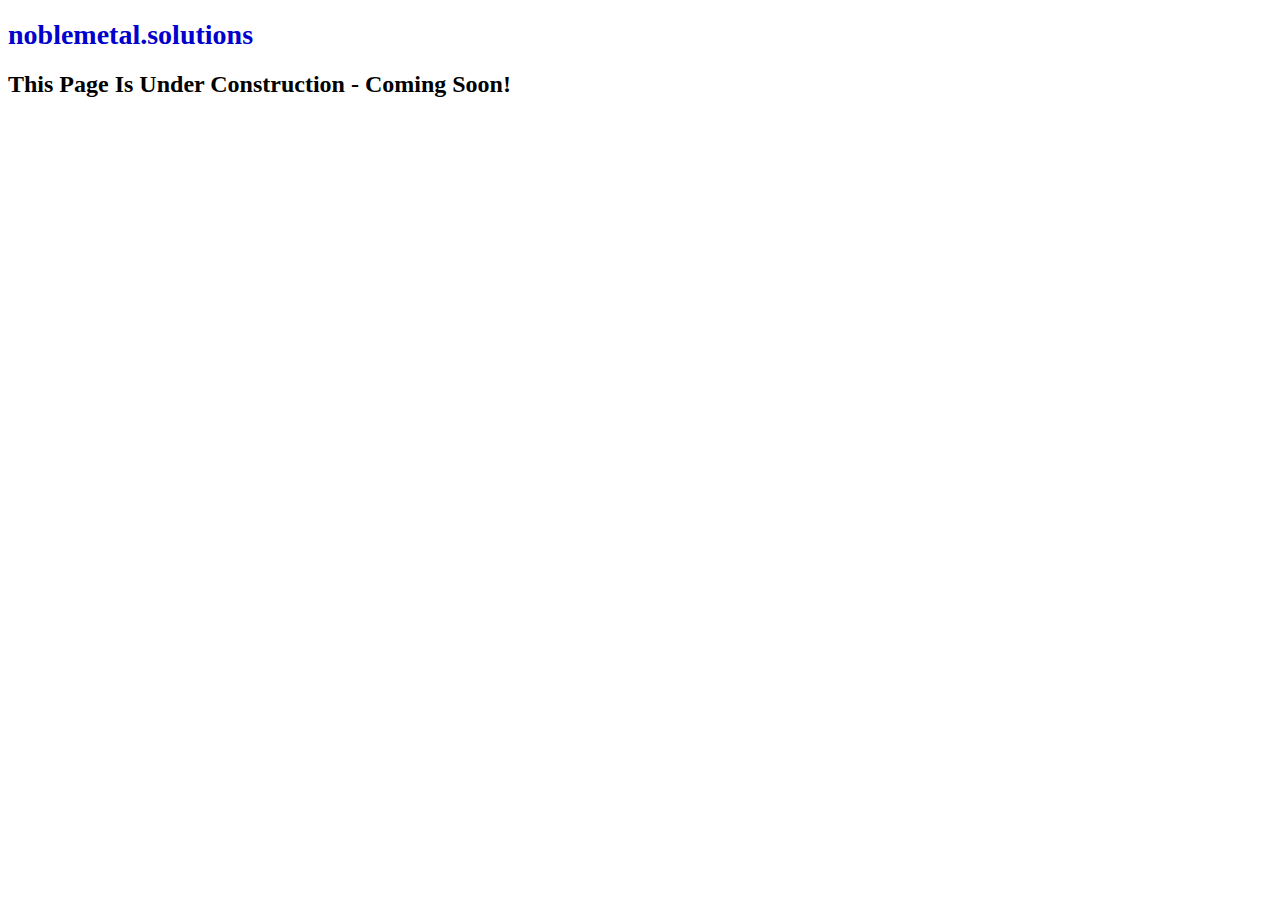
<file: index1.html>
<!DOCTYPE html PUBLIC "-//W3C//DTD XHTML 1.0 Transitional//EN" "http://www.w3.org/TR/xhtml1/DTD/xhtml1-transitional.dtd">
<html xmlns="http://www.w3.org/1999/xhtml">
<head>
<meta name="google-site-verification"
             content="<meta name="google-site-verification" content="pz06ATxsXrt_m_gy7C9iOpffY63iTavlOKiW1UKiwgE" />
 
	<meta content="text/html; charset=utf-8" http-equiv="Content-Type" />
	<title>Noble Metal Solutions</title>
</head>
<body>

<h3><span style="font-size:28px;"><span style="color:#0000CD;">noblemetal.solutions</span></span></h3>
</div>

<h2>This Page Is Under Construction - Coming Soon!</h2>

</body>
</html>
</file>
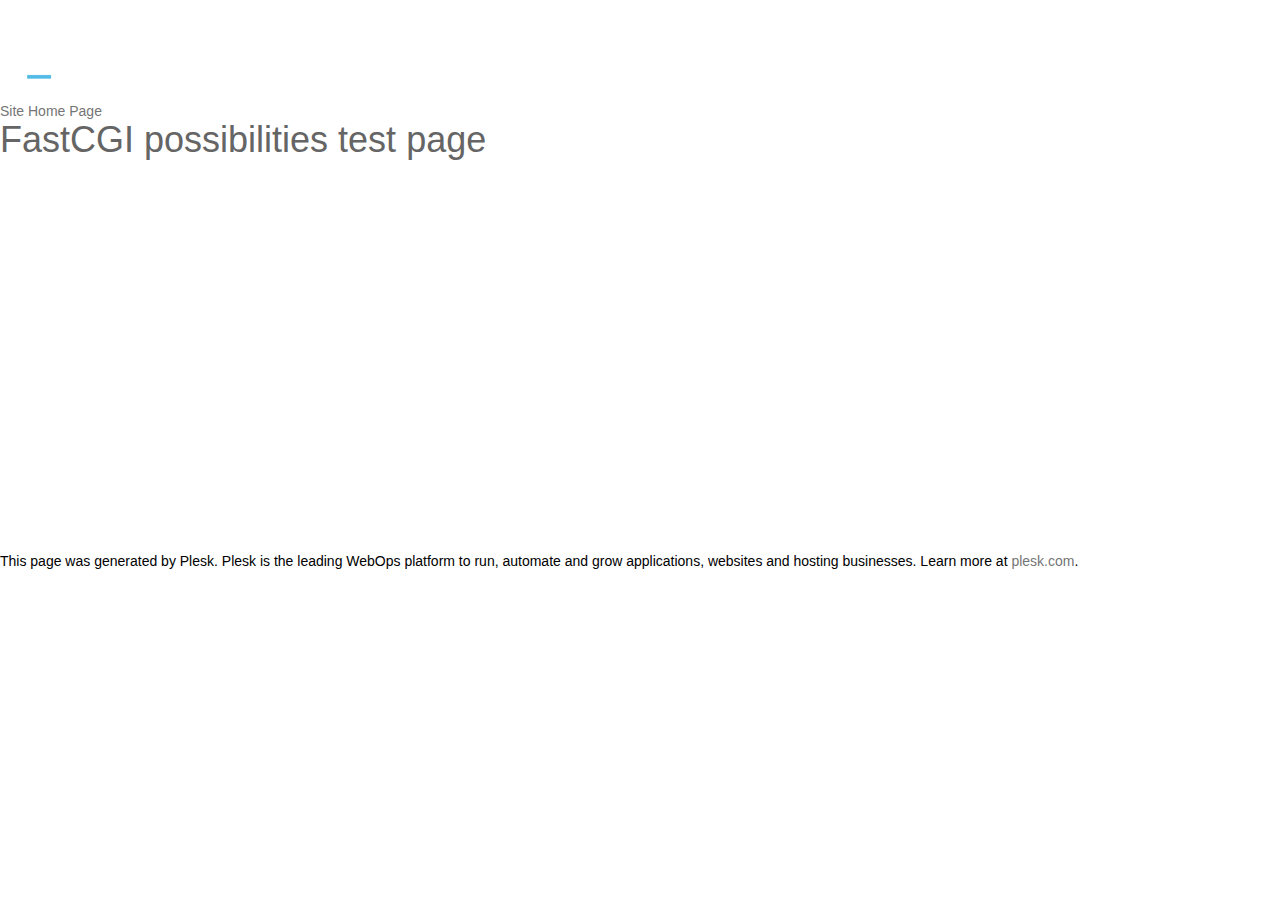
<file: test/fcgi/test.html>
<!DOCTYPE html>
<html lang="en" dir="ltr" class="sid-plesk">
<head>
    <title>Domain Default page</title>
    <meta name="copyright" content="Copyright 1999-2018. Plesk International GmbH. All rights reserved.">
    <meta charset="utf-8">
    <meta http-equiv="X-UA-Compatible" content="IE=edge,chrome=1">
    <meta name="viewport" content="width=device-width, initial-scale=1.0, maximum-scale=1.0">
    <meta http-equiv="Cache-Control" content="no-cache">
    <link rel="shortcut icon" href="../../favicon.ico">
    <link rel="stylesheet" href="../../css/style.css">
</head>
<body>

<div class="page-container test">
    <!-- start: PAGE HEADER-->
    <div class="page-header-wrapper">
        <div class="page-header">
            <a class="product-logo" href="https://www.plesk.com" target="_blank"><img src="../../img/logo.png" alt="Plesk"></a>
        </div>
    </div>
    <!-- end: PAGE HEADER-->

    <!-- start: PAGE CONTENT-->
    <div class="page-content-wrapper">
        <div class="page-content">

            <div class="pathbar"><a href="../../index.html">Site Home Page</a></div>
            <h1>FastCGI possibilities test page</h1>
            <p>This page allows to check the possibility to get the extension environment settings.</p>
            <h2>Environment</h2>
            <iframe id="ifr" src="test.fcgi" height="320" width="100%" frameborder="0" name="ifr"></iframe>

        </div>
    </div>
    <!-- end: PAGE CONTENT-->

    <!-- start: PAGE FOOTER-->
    <div class="page-footer-wrapper">
        <div class="page-footer">
            This page was generated by Plesk. Plesk is the leading WebOps platform to run, automate and grow applications, websites and hosting businesses. Learn more at <a href="https://www.plesk.com" target="_blank">plesk.com</a>.
        </div>
    </div>
    <!-- end: PAGE FOOTER-->
</div>
<script>if (e = document.getElementById('ifr')) e.src += '?' + Date.now();</script>
</body>
</html>
</file>
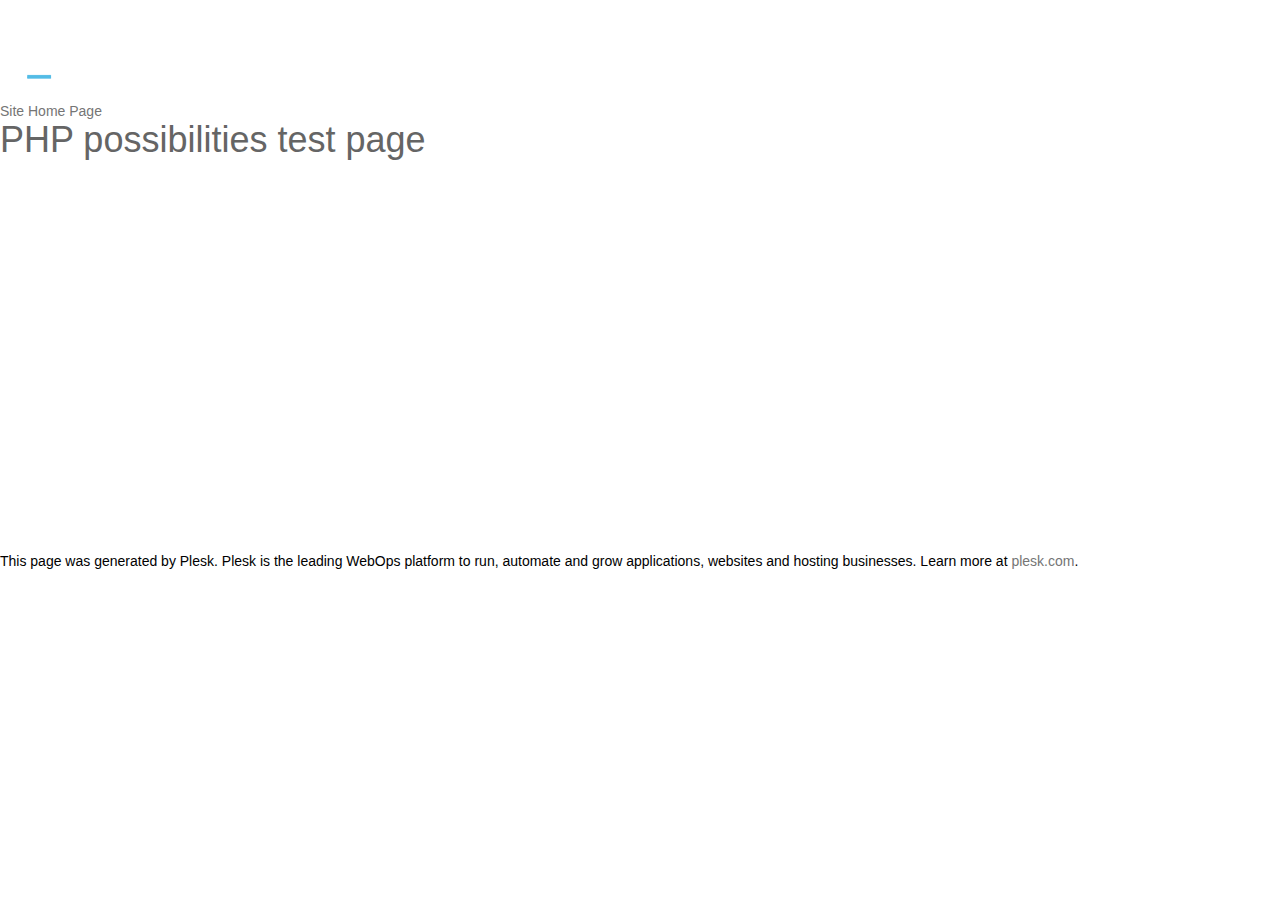
<file: test/php/test.html>
<!DOCTYPE html>
<html lang="en" dir="ltr" class="sid-plesk">
<head>
    <title>Domain Default page</title>
    <meta name="copyright" content="Copyright 1999-2018. Plesk International GmbH. All rights reserved.">
    <meta charset="utf-8">
    <meta http-equiv="X-UA-Compatible" content="IE=edge,chrome=1">
    <meta name="viewport" content="width=device-width, initial-scale=1.0, maximum-scale=1.0">
    <meta http-equiv="Cache-Control" content="no-cache">
    <link rel="shortcut icon" href="../../favicon.ico">
    <link rel="stylesheet" href="../../css/style.css">
</head>
<body>

<div class="page-container test">
    <!-- start: PAGE HEADER-->
    <div class="page-header-wrapper">
        <div class="page-header">
            <a class="product-logo" href="https://www.plesk.com/" target="_blank"><img src="../../img/logo.png" alt="Plesk"></a>
        </div>
    </div>
    <!-- end: PAGE HEADER-->

    <!-- start: PAGE CONTENT-->
    <div class="page-content-wrapper">
        <div class="page-content">

            <div class="pathbar"><a href="../../index.html">Site Home Page</a></div>
            <h1>PHP possibilities test page</h1>
            <p>This page allows to check the possibility to get the extension environment settings.</p>
            <h2>PHP Info</h2>
            <iframe id="ifr" src="test.php" height="320" width="100%" frameborder="0" name="ifr"></iframe>

        </div>
    </div>
    <!-- end: PAGE CONTENT-->

    <!-- start: PAGE FOOTER-->
    <div class="page-footer-wrapper">
        <div class="page-footer">
            This page was generated by Plesk. Plesk is the leading WebOps platform to run, automate and grow applications, websites and hosting businesses. Learn more at <a href="https://www.plesk.com" target="_blank">plesk.com</a>.
        </div>
    </div>
    <!-- end: PAGE FOOTER-->
</div>
<script>if (e = document.getElementById('ifr')) e.src += '?' + Date.now();</script>
</body>
</html>
</file>
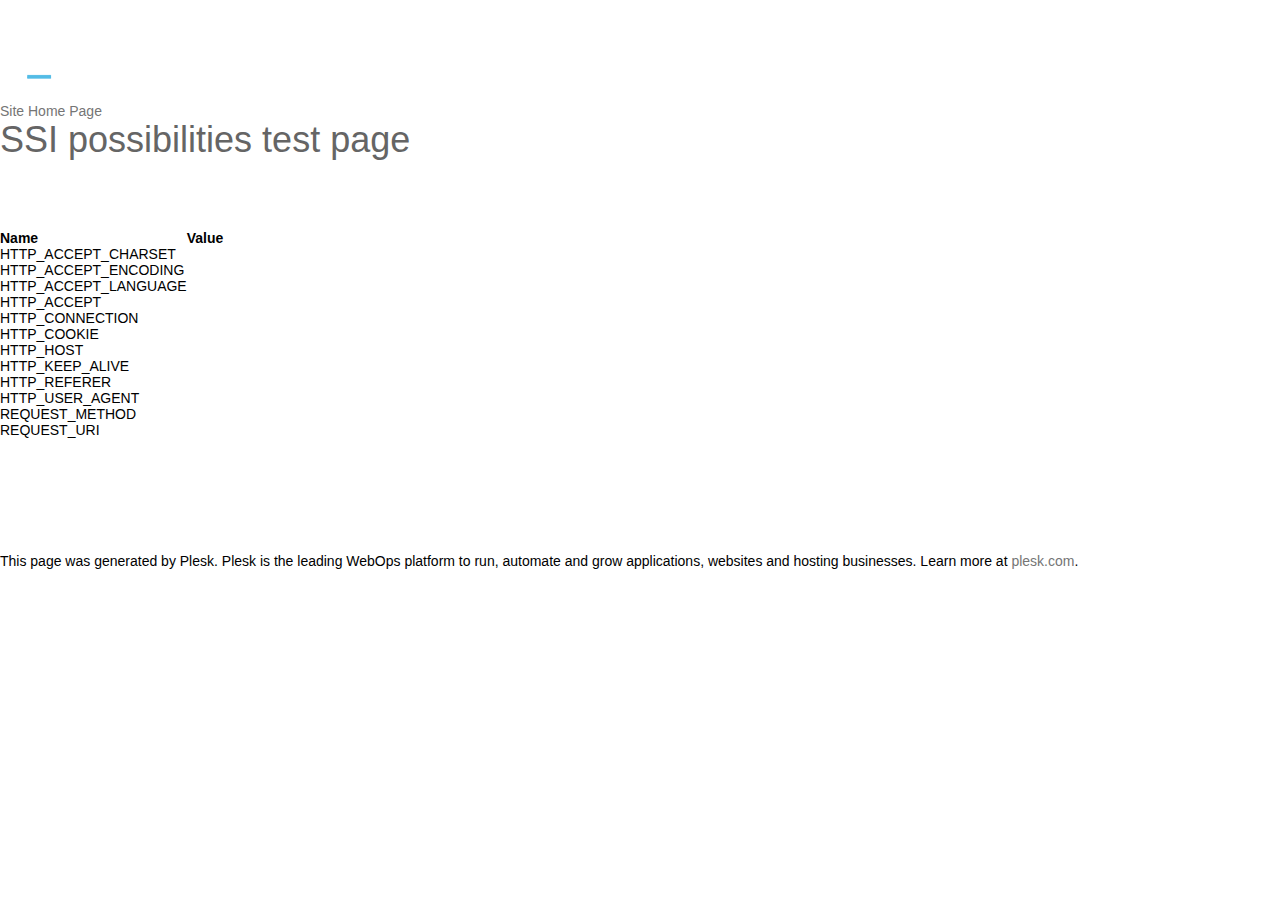
<file: test/ssi/test.html>
<!DOCTYPE html>
<html lang="en" dir="ltr" class="sid-plesk">
<head>
    <title>Domain Default page</title>
    <meta name="copyright" content="Copyright 1999-2018. Plesk International GmbH. All rights reserved.">
    <meta charset="utf-8">
    <meta http-equiv="X-UA-Compatible" content="IE=edge,chrome=1">
    <meta name="viewport" content="width=device-width, initial-scale=1.0, maximum-scale=1.0">
    <meta http-equiv="Cache-Control" content="no-cache">
    <link rel="shortcut icon" href="../../favicon.ico">
    <link rel="stylesheet" href="../../css/style.css">
</head>
<body>

<div class="page-container test">
    <!-- start: PAGE HEADER-->
    <div class="page-header-wrapper">
        <div class="page-header">
            <a class="product-logo" href="https://www.plesk.com/" target="_blank"><img src="../../img/logo.png" alt="Plesk"></a>
        </div>
    </div>
    <!-- end: PAGE HEADER-->

    <!-- start: PAGE CONTENT-->
    <div class="page-content-wrapper">
        <div class="page-content">

            <div class="pathbar"><a href="../../index.html">Site Home Page</a></div>
            <h1>SSI possibilities test page</h1>
            <p>This page allows to check the possibility to get the extension environment settings.</p>
            <h2>Environment</h2>
            <iframe id="ifr" src="test.shtml" height="320" width="100%" frameborder="0" name="ifr"></iframe>

        </div>
    </div>
    <!-- end: PAGE CONTENT-->

    <!-- start: PAGE FOOTER-->
    <div class="page-footer-wrapper">
        <div class="page-footer">
            This page was generated by Plesk. Plesk is the leading WebOps platform to run, automate and grow applications, websites and hosting businesses. Learn more at <a href="https://www.plesk.com" target="_blank">plesk.com</a>.
        </div>
    </div>
    <!-- end: PAGE FOOTER-->
</div>
<script>if (e = document.getElementById('ifr')) e.src += '?' + Date.now();</script>
</body>
</html>
</file>
<file: css/style.css>
/*------------------------------------------------------------------
Main Style Stylesheet
Project:		PingApp One Page App Landing Page
Version:	    1.0
Create Date:	09/25/2014
Last change:	09/25/2014
Primary use:	Mobile Application
Color:	10 Option 
Website: http://ideathemes.com/themes/html/PingApp
-------------------------------------------------------------------*/
/*
body
	+ HEADER / header
	+ CONTENT / .content
		+ FEATURES / #features
			Perfect Application Download
			App Services
		+ SCREEN SHOTS / #screen
		+ APPLICATION OPTIONS / #app
		+ Member PACKED	 /  #pricing	
		+ TESTIMONIALS	 /  #testi
		+ TEAM MEMBERS	 /  #team
		+ NEWSLETTER	 /  #news

	+ GET IN TOUCH	 /  #contact
*/

/*----- Main Layout ---------*/
/*----- PrettyPhoto ---------*/
@import "prettyPhoto.css";
/*----- animate.css ---------*/
@import "animate.css";
* {
	margin: 0px;
	padding: 0px;
}
body {
	background: #FFF;
	height: 100%;
	width: 100%;
	font-weight: normal;
	margin: 0px;
	padding: 0px;
	font-size: 14px;
	font-family: 'Raleway', sans-serif;
}


.hide{
    display: none;
}


#wrap {
	width: 100%;
	overflow: hidden;
	position: relative;
}
h1, h2, h3, h4, h5, h6 {
	font-weight: normal;
}
p {
	margin: 0 0 10px;
}
label {
	display: block;
}
h1 {
	font-size: 36px;
	color: #656565;
}
h2 {
	font-size: 30px;
	font-weight: normal;
	color: #fff;
	text-align: center;
}
h3 {
	font-size: 24px;
	color: #fff;
	font-weight: bold;
}
h4 {
	font-size: 20px;
	color: #fff;
	font-weight: 500;
}
h5 {
	font-size: 18px;
	color: #fff;
	font-weight: 600;
}
h6 {
	font-size: 14px;
}
p {
	color: #fff;
	line-height: 25px;
}
a:hover {
	-webkit-transition: 0.4s ease-in-out;
	-moz-transition: 0.4s ease-in-out;
	-ms-transition: 0.4s ease-in-out;
	-o-transition: 0.4s ease-in-out;
	transition: 0.4s ease-in-out;
}
img:hover {
	-webkit-transition: 0.4s ease-in-out;
	-moz-transition: 0.4s ease-in-out;
	-ms-transition: 0.4s ease-in-out;
	-o-transition: 0.4s ease-in-out;
	transition: 0.4s ease-in-out;
}
li {
	list-style: none;
}
a {
	text-decoration: none;
	color: #757575;
}
hr {
	border-color: #de5749;
	width: 180px;
	margin: 0 auto;
	margin-top: 20px;
	margin-bottom: 20px;
}
/*=======================================================
			HEADER
========================================================*/
.overlay {
	background: rgba(89,89,89,0.9);
	position: relative;
	height: 100%;
	width: 100%;
	overflow: hidden;
}
/*=======================================================
			HEADER
========================================================*/
header {
	position: absolute;
	width: 100%;
	top: 20px;
	z-index: 999;
	-webkit-transition: 0.4s ease-in-out;
	-moz-transition: 0.4s ease-in-out;
	-ms-transition: 0.4s ease-in-out;
	-o-transition: 0.4s ease-in-out;
	transition: 0.4s ease-in-out;
}
#undefined-sticky-wrapper {
	height: auto !important;
}
header .sticky-wrapper {
	height: auto !important;
}
header .logo {
	float: left;
	line-height: 62px;
}
header nav {
	float: right;
}
header nav li {
	float: left;
	text-transform: uppercase;
	padding: 0px;
	line-height: 62px;
	margin-top: 12px;
	border-radius: 4px;
}
.nav-collapse ul {
	margin: 0;
	padding: 0;
	width: 100%;
	display: block;
	list-style: none;
}
.navbar-default .navbar-nav > li > a {
	padding-left: 0px;
	padding-right: 0px;
	color: #fff;
	padding: 10px 15px;
	color: #fff;
	border-radius: 4px;
}
.nav-collapse li {
	width: 100%;
	display: block;
}
.navbar-default .navbar-nav > li > a:hover {
	background: #000;
	color: #fff;
}
header .social_icons {
	float: left;
	margin-top: 15px;
	margin-left: 50px;
}
header .social_icons a {
	background: none;
	color: #fff !important;
	margin: 0px;
}
.is-sticky header {
	background: #595959;
	-webkit-transition: 0.4s ease-in-out;
	-moz-transition: 0.4s ease-in-out;
	-ms-transition: 0.4s ease-in-out;
	-o-transition: 0.4s ease-in-out;
	transition: 0.4s ease-in-out;
}
header .active {
	background: #25a7b4;
	-webkit-transition: 0.4s ease-in-out;
	-moz-transition: 0.4s ease-in-out;
	-ms-transition: 0.4s ease-in-out;
	-o-transition: 0.4s ease-in-out;
	transition: 0.4s ease-in-out;
}
header .active a {
	color: #f2333a;
	background-color: transparent;
}
/*=======================================================
			HEADING TITTLE
========================================================*/
.tittle {
	text-align: center;
	margin-bottom: 50px;
}
.tittle hr {
	margin: 20px auto;
	margin-bottom: 30px;
}
.tittle p {
	font-size: 17px;
	color: #fff;
}
.tittle h3 {
	text-transform: uppercase;
}
.tittle hr {
	border: none;
	border-bottom: 1px solid #fff;
	text-align: left;
	margin: 20px auto;
	width: 120px;
}
/*=======================================================
			SECTION
========================================================*/
section {
	position: relative;
	z-index: 2;
}
/*=======================================================
			HOME
========================================================*/
.tp-banner-container {
	width: 100%;
	position: relative;
	height: 100%;
	overflow: hidden;
}
#home {
	background: url(../images/home_bg.png) center center fixed no-repeat;
	background-size: cover;
	background-size: cover;
	position: relative;
	top: 0px;
	width: 100%;
}
.text {
	position: relative;
	margin: 0 auto;
	display: inline-block;
	width: 100%;
	text-align: center;
	margin-top: 10%;
}
.text h2 {
	font-weight: 100;
	margin-bottom: 20px;
}
.text h2 span {
	font-weight: 600;
}
.text .btn {
	margin-left: 20px;
	margin-right: 20px;
}
.iphone {
	text-align: center;
	margin-top: 30px;
	position: relative;
	z-index: 1;
}
.iphone .iphone-left {
	text-align: right;
}
.iphone .iphone-right {
	text-align: left;
}
.iphone div img {
	display: inline-block;
}
.white-bar {
	background: #fff;
	height: 120px;
	position: relative;
	margin-top: -120px;
	padding-top: 120px;
	text-align: center;
}
.white-bar-1 {
	z-index: 1;
}
.app_store {
	background: #fff;
	padding: 20px;
	position: relative;
	margin-top: 0px;
	z-index: 2;
	text-align: center;
}
.app_store li {
	display: inline-block;
	padding: 0 50px;
}
.app_store i {
	color: #8d8d8d;
	line-height: 80px;
	font-size: 50px;
}
.carousel-fade .carousel-inner .item {
	opacity: 0;
	-webkit-transition-property: opacity;
	transition-property: opacity;
}
.carousel-fade .carousel-inner .active {
	opacity: 1;
}
.carousel-fade .carousel-inner .active.left, .carousel-fade .carousel-inner .active.right {
	left: 0;
	opacity: 0;
	z-index: 1;
}
.carousel-fade .carousel-inner .next.left, .carousel-fade .carousel-inner .prev.right {
	opacity: 1;
}
.carousel-fade .carousel-control {
	z-index: 99;
}
.carousel, .carousel-inner, .carousel-inner .item {
	height: 940px;
	overflow: hidden;
}
.item {
}
.item:nth-child(1) {
	background: url(../images/slider-2.jpg) no-repeat;
	background-size: cover;
}
.item:nth-child(2) {
	background: url(../images/slider-3.jpg) no-repeat;
	background-size: cover;
}
.item:nth-child(3) {
	background: url(../images/slider-4.jpg) no-repeat;
	background-size: cover;
}

.item:nth-child(4) {
	background: url(../images/slider-5.jpg) no-repeat;
	background-size: cover;
}




.slider-1 {
	position: relative;
	z-index: 3;
}
.slider-1 .iphone-center {
	position: relative;
	z-index: 9;
}
.slider-2 {
	margin-top: 325px;
	position: relative;
	z-index: 3;
}
.slider-2 img{
	margin-top:0px;
}
.slider-3 {
	margin-top: 110px;
	z-index: 3;
}
.item h4 {
	background: #25a7b4;
	display: inline-block;
	padding: 10px 15px;
	border-radius: 4px;
}
.slider-2 h2 {
	text-align: left;
	margin-top: 30px;
}
.slider-2 .text {
	text-align: left;
	margin-top: 8%;
}
.slider-2 .text p {
	font-size: 16px;
	font-weight: 300;
	line-height: 28px;
}
.slider-2 .text .btn {
	margin: 20px 40px 0 0;
}
.slider-3 h2 {
	text-align: left;
	margin-top: 30px;
}
.slider-3 .text {
	text-align: left;
	width: 500px;
	position: relative;
	z-index: 3;
	display: inline-block;
}
.slider-3 .iphone-land {
	float: right;
	margin-top: -280px;
	position: relative;
	z-index: 2;
	margin-bottom: 100px;
}
.slider-3 .text p {
	font-size: 16px;
	font-weight: 300;
	line-height: 28px;
}
.slider-3 .text .btn {
	margin: 20px 50px 0 0;
}
.slider-3 .botn {
	float: right;
	display: inline-block;
	margin-top: -245px;
	position: relative;
	z-index: 4;
	margin-bottom: 200px;
}
.bg-colr {
	background: #25a7b4;
	height: 50px;
	width: 100%;
	display: inline-block;
}
/*=======================================================
			FEATURES
========================================================*/
#features {
	padding: 90px 0;
	background: #25a7b4;
}
#features .features {
	padding: 0 12%;
	text-align: center;
}
/*=======================================================
			BUTTON STYLE
========================================================*/
.btn {
	background: #fff;
	font-size: 14px;
	text-transform: uppercase;
	text-align: center;
	color: #868686;
	text-decoration: none !important;
	font-weight: bold;
	display: inline-block;
	padding: 15px 30px;
	border-radius: 4px;
	margin-top: 30px;
	border: 2px solid #fff;
}
.btn-1 {
	background: none;
	color: #fff;
}
.btn:hover {
	background: #25a7b4;
	color: #fff;
	border-color: #25a7b4;
}
/* Default tab style */


.tabs {
	position: relative;
	width: 100%;
}
/* Nav */
.tabs nav {
	text-align: center;
	margin-top: 60px;
}
.tabs nav ul {
	position: relative;
	display: -ms-flexbox;
	display: -webkit-flex;
	display: -moz-flex;
	display: -ms-flex;
	display: flex;
	margin: 0 auto;
	padding: 0;
	max-width: 1200px;
	list-style: none;
	-ms-box-orient: horizontal;
	-ms-box-pack: center;
	-webkit-flex-flow: row wrap;
	-moz-flex-flow: row wrap;
	-ms-flex-flow: row wrap;
	flex-flow: row wrap;
	-webkit-justify-content: center;
	-moz-justify-content: center;
	-ms-justify-content: center;
	justify-content: center;
}
.tabs nav ul li {
	position: relative;
	z-index: 1;
	display: block;
	margin: 0;
	text-align: center;
	-webkit-flex: 1;
	-moz-flex: 1;
	-ms-flex: 1;
	flex: 1;
}
.tabs nav a {
	position: relative;
	display: block;
	overflow: hidden;
	text-overflow: ellipsis;
	white-space: nowrap;
}
.tabs nav a span {
	vertical-align: middle;
}
.tabs nav li.tab-current a {
	color: #fff;
}
.tabs nav a:focus {
	outline: none;
}
.tabs nav i {
	font-size: 50px;
	height: 102px;
	width: 102px;
	color: #fff;
	border: 1px solid #fff;
	border-radius: 50%;
	line-height: 102px;
}
.tab-current i {
	background: #fff;
	color: #25a7b4 !important;
	
}
/* Icons */
.icon::before {
	z-index: 10;
	display: inline-block;
	vertical-align: middle;
	text-transform: none;
	font-weight: normal;
	font-variant: normal;
	line-height: 1;
	speak: none;
	-webkit-backface-visibility: hidden;
	-webkit-font-smoothing: antialiased;
	-moz-osx-font-smoothing: grayscale;
}
.content-wrap {
	position: relative;
	min-height: 250px;
}
.content-wrap section {
	display: none;
	margin: 0 auto;
	text-align: center;
}
.content-wrap section.content-current {
	display: block;
}
.tabs-style nav a {
	overflow: visible;
	border-top: 1px solid #fff;
	-webkit-transition: color 0.2s;
	padding-top: 60px;
}
.tabs-style nav a span {
	display: block;
	overflow: hidden;
	text-overflow: ellipsis;
	white-space: nowrap;
}
.tabs-style nav li.tab-current a:after, .tabs-style nav li.tab-current a:before {
	position: absolute;
	top: -12px;
	left: 50%;
	width: 0;
	height: 0;
	border: solid transparent;
	content: '';
	pointer-events: none;
	
}
.tabs-style nav li.tab-current a:after {
	margin-left: -10px;
	border-width: 10px;
	height: 24px;
	width: 24px;
	border-radius: 50%;
	background: #fff;
}
.tabs-style nav li.tab-current a:before {
	margin-left: -11px;
	border-width: 11px;
	height: 24px;
	width: 24px;
	border-radius: 50%;
	background: #fff;
	
}
/*=======================================================
			SOCIAL ICONS
========================================================*/
#perfect {
	background: #fff;
	text-align: center;
	padding-top: 80px;
}
#perfect h2 {
	color: #8d8d8d;
	font-weight: 600;
}
#perfect h2 span {
	font-weight: 200;
	color: #8d8d8d;
}
#perfect .avaib li {
	display: inline-block;
	padding: 0 50px;
}
#perfect .avaib i {
	color: #d0d0d0;
	line-height: 80px;
	font-size: 35px;
}
#perfect p {
	color: #909090;
}
#perfect .stores {
	background: #595959;
	padding: 60px 0;
	margin-top: 40px;
}
#perfect .stores li {
	text-align: center;
	display: inline-block;
}
.option {
	background: url(../images/option-bg.jpg) fixed top center;
	background-size: cover;
	text-align: left;
	position: relative;
	overflow: hidden;
}
.option h5 {
	margin-bottom: 10px;
}
.option i {
	font-size: 120px;
	color: #fff;
	margin-bottom: 30px;
}
.option .overlay {
	padding: 150px 0;
	position: relative;
}
.option p {
	color: #fff !important;
}
/*=======================================================
			SCREEN
========================================================*/
#screen {
	padding: 80px 0;
	padding-bottom: 120px;
	background: #fff;
}
#screen .tittle {
}
#screen .tittle h3 {
	color: #9b9b9b;
}
#screen .tittle p {
	color: #9b9b9b;
}
#screen .tittle hr {
	border-color: #9b9b9b;
}
#screen .owl-item {
	padding: 0 5px;
}
.img {
	position: relative;
	float: left;
	width: 100%;
	overflow: hidden;
}
.over {
	display: block;
	position: absolute;
	z-index: 20;
	text-align: center;
	background: rgba(37, 167, 180, 0.8);
	overflow: hidden;
	-webkit-transition: all 0.4s;
	-moz-transition: all 0.4s;
	-o-transition: all 0.4s;
	transition: all 0.4s;
}
.expand {
	display: block;
	position: absolute;
	z-index: 100;
	text-align: center;
	color: #fff;
	font-size: 60px;
}
.over {
	bottom: 0;
	left: 0;
	right: 0;
	width: 100%;
	height: 0;
}
.img img {
	width: 100%;
}
.over a.expand {
	left: 0;
	right: 0;
	top: 25%;
	margin: 0 auto -30px auto;
}
.over a.expand:hover {
	color: #fff;
}
.des {
	position: absolute;
	width: 100%;
	left: 0px;
	right: 0px;
	top: 60%;
}
.img.hover .over {
	height: 100%;
}
#screen .owl-prev {
	right: 50px;
	margin-top: 25px;
	padding-right: 2px;
}
#screen .owl-next {
	left: 50px;
	margin-top: 25px;
	padding-left: 2px;
}
.owl-controls .owl-page, .owl-controls .owl-buttons div {
	cursor: pointer;
	display: inline-block;
	height: 30px;
	width: 30px;
	text-align: center;
	border: 1px solid #25a7b4;
	background: #fff;
	text-align: center;
	line-height: 27px;
	color: #25a7b4;
	border-radius: 50px;
	font-size: 18px;
	margin: 0 auto;
	left: 0px;
	right: 0px;
	position: absolute;
}
#screen #owl-screen span {
	background: #000;
}
/*=======================================================
			APPLICATION
========================================================*/
#app {
	background: url(../images/app-bg.jpg) fixed top center no-repeat;
	background-size: cover;
	text-align: left;
	position: relative;
	overflow: hidden;
}
#app .overlay {
	padding: 80px 0;
}
#app .tittle {
	margin-bottom: 70px;
}
#app .tittle h3 {
	color: #fff;
}
#app .tittle p {
	color: #fff;
}
#app .tittle hr {
	border-color: #fff;
}
#app ul {
	margin-bottom: 50px;
}
#app li i {
	color: #fff;
	font-size: 50px;
	line-height: 100px;
	width: 100%;
	text-align: center;
}
#app li h5 {
	margin-bottom: 30px;
}
.canter-img {
	text-align: center;
}
#app .canter-img img {
	display: inline-block !important;
	margin-top: 0px;
	text-align: center;
}
/*=======================================================
			Pricing Table
========================================================*/
#pricing {
	background: url(../images/table-bg.jpg) top center no-repeat;
	background-size: cover;
	position: relative;
	overflow: hidden;
}
#pricing .overlay {
	padding: 80px 0;
	padding-bottom: 60px;
	background: rgba(255,255,255,0.9);
}
#pricing .tittle {
	margin-bottom: 70px;
}
#pricing .tittle h3 {
	color: #2c2c2c;
}
#pricing .tittle p {
	color: #2c2c2c;
}
#pricing .tittle hr {
	border-color: #2c2c2c;
}
#pricing ul li {
	position: relative;
	height: auto;
	overflow: hidden;
	text-align: center;
	position: relative;
	z-index: 9;
	height: 653px;
}
#pricing ul li .price-info {
	background: #2c2c2c;
	padding: 0px;
	padding-top: 100px;
	display: inline-block;
	width: 100%;
	text-align: center;
	position: relative;
	z-index: 9;
}
#pricing ul li p {
	color: #7b7b7b;
	border-bottom: 1px solid #353535;
	line-height: 52px;
	margin: 0px;
	font-size: 15px;
	margin: 0 10px;
}
#pricing ul li .price {
	padding: 50px 0;
	background: #25a7b4;
	display: inline-block;
	position: relative;
	width: 100%;
	z-index: 8;
}
#pricing ul li .price span {
	font-size: 36px;
	font-weight: bold;
	color: #fff;
	width: 100%;
	display: inline-block;
}
#pricing ul li .price span.amount {
	font-size: 60px;
}
#pricing ul li .price small {
	font-size: 30px;
	display: inline-block;
}
#pricing ul li .price p {
	color: #fff;
	border: none;
}
#pricing ul li a {
	height: 65px;
	line-height: 65px;
	font-weight: bold;
	display: inline-block;
	width: 100%;
	float: left;
	font-size: 18px;
	position: relative;
	margin-top: -65px;
	color: #6c6c6c;
	text-decoration: none;
}
#pricing ul li a:hover {
	color: #fff;
}
#pricing ul li:nth-child(2) .price {
	background: #2ecc71;
}
#pricing ul li:nth-child(3) .price {
	background: #e67e22;
}
#pricing ul li:nth-child(4) .price {
	background: #c0392b;
}
#pricing ul li .price-info:hover {
	padding-top: 35px;
	-webkit-transition: 0.4s ease-in-out;
	-moz-transition: 0.4s ease-in-out;
	-ms-transition: 0.4s ease-in-out;
	-o-transition: 0.4s ease-in-out;
	transition: 0.4s ease-in-out;
	padding-bottom: 0px;
}
#pricing ul li:hover a {
	-webkit-transition: 0.4s ease-in-out;
	-moz-transition: 0.4s ease-in-out;
	-ms-transition: 0.4s ease-in-out;
	-o-transition: 0.4s ease-in-out;
	transition: 0.4s ease-in-out;
	margin-top: 0px;
}
/*=======================================================
			Testiminials
========================================================*/
#testi {
	background: url(../images/testi-bg.jpg) top center no-repeat;
	background-size: cover;
	position: relative;
	overflow: hidden;
	text-align: center;
}
#testi .overlay {
	padding: 60px 0;
	padding-bottom: 0px;
	background: rgba(37,167,180,0.9);
}
#testi .testi {
	margin-top: 100px;
	position: relative;
	z-index: 2;
}
#testi p {
	font-size: 24px;
	font-weight: 300;
}
#testi h3 {
	margin-top: 30px;
	margin-bottom: 60px;
}
#testi .owl-pagination {
	position: absolute;
	top: 30px;
	margin: 0 auto;
	left: 0px;
	right: 0px;
	width: 100%;
}
#owl-testi {
	z-index: 3;
}
#testi .owl-page {
	height: 22px;
	position: relative;
	width: 22px;
	margin: 0 5px;
	background: #25a7b4;
	border: 3px solid #fff;
	display: inline-block;
}
#testi .owl-page.active {
	background: #fff;
}
.botm-color {
	height: 117px;
	background: #25a7b4;
	width: 100%;
	display: inline-block;
	margin-top: -117px;
	position: relative;
	float: left;
	z-index: 1;
}
/*=======================================================
			TEAM
========================================================*/
#team {
	background: #25a7b4;
	padding: 50px 0;
}
#team .team {
	background: #fff;
}
#team .team {
}
#team .team h4 {
	color: #9b9b9b;
}
#team .team .over {
	background: rgba(255,255,255,0.8);
	padding: 0 20px;
}
#team .team .des {
	padding: 0 20px;
	top: 10%;
}
#team .team .des i {
	height: 120px;
	width: 120px;
	line-height: 120px;
	font-size: 60px;
	background: #25a7b4;
	border-radius: 50%;
	color: #fff;
	margin-bottom: 50px;
}
#team .team p {
	color: #656565;
}
#team .team .info {
	padding: 20px 10px;
	display: inline-block;
	width: 100%;
	text-align: center
}
#team .team hr {
	border-color: #ccc;
}
#team .owl-item {
	padding: 0 10px;
}
#team .owl-controls {
	position: absolute;
	top: -80px;
	width: 100%;
}
#team .owl-buttons div {
	height: 37px;
	width: 37px;
	line-height: 32px;
	left: inherit;
	right: inherit;
	background: none;
	border: 3px solid #fff;
	color: #fff;
}
#team .owl-prev {
	left: 10px;
}
#team .owl-next {
	right: 10px !important;
	left: inherit;
}
/*=======================================================
			NEWS LETTER
========================================================*/
#news {
	background: url(../images/news-bg.jpg) fixed center center no-repeat;
	background-size: cover;
}
#news .overlay {
	padding-top: 60px;
}
#news .form-group {
	margin-top: 40px;
}
#news input {
	width: 100%;
	background: #fff;
	height: 63px;
	line-height: 63px;
	border: none;
	border: 1px solid #bcbcbc;
	color: #bcbcbc !important;
}
#news .input-news {
	width: 50%;
	margin: 0 auto;
	position: relative;
	z-index: 9;
}
#news input[name="submit"] {
	background: #25a7b4;
	border-radius: 4px;
	width: 124px;
	height: 45px;
	float: right;
	margin-top: -54px;
	margin-right: 10px;
	color: #fff !important;
	line-height: 36px;
	font-weight: bold;
}
.clients {
	background: #fff;
	position: relative;
	padding-top: 45px;
	margin-top: -45px;
	position: relative;
	z-index: 2;
}
.clients ul {
	margin: 50px 0;
}
/*=======================================================
			CONTACT
========================================================*/
#contact {
	background: url(../images/contact-bg.jpg) no-repeat;
	background-size: cover;
}
#contact .overlay {
	padding: 150px 0;
}
/*=======================================================
			SOCIAL ICONS
========================================================*/

.social_icons {
}
.social_icons ul {
	margin: 0;
	padding: 0;
	text-align: center;
}
.social_icons li {
	display: inline-block;
	list-style-type: none;
}
.social_icons a {
	display: block;
	width: 35px;
	height: 35px;
	margin: 0;
	font-size: 18px;
	line-height: 35px !important;
	text-decoration: none;
	text-align: center;
	color: #919191 !important;
	background: #fff;
	border-radius: 4px;
}
.social_icons a:hover i {
	-webkit-border-radius: 100%;
	-moz-border-radius: 100%;
	border-radius: 100%;
	color: #fff;
	transform: rotate(360deg);
	-ms-transform: rotate(360deg);
	-webkit-transform: rotate(360deg);
	-webkit-transition: 0.4s ease-in-out;
}
.social_icons .behance a:hover {
	color: #fff;
	background-color: #2b9ad2;
	border-color: #2b9ad2;
}
.social_icons .blogger a:hover {
	color: #fff;
	background-color: #ff6500;
	border-color: #ff6500;
}
.social_icons .deviantart a:hover {
	color: #fff;
	background-color: #536659;
	border-color: #536659;
}
.social_icons .dribbble a:hover {
	color: #fff;
	background-color: #f973a4;
	border-color: #f973a4;
}
.social_icons .facebook a:hover {
	color: #fff;
	background-color: #3b5a9b;
	border-color: #3b5a9b;
}
.social_icons .flickr a:hover {
	color: #fff;
	background-color: #ff0084;
	border-color: #ff0084;
}
.social_icons .forrst a:hover {
	color: #fff;
	background-color: #2f713d;
	border-color: #2f713d;
}
.social_icons .googleplus a:hover {
	color: #fff;
	background-color: #f63d26;
	border-color: #f63d26;
}
.social_icons .instagram a:hover {
	color: #fff;
	background-color: #507ea4;
	border-color: #507ea4;
}
.social_icons .lastfm a:hover {
	color: #fff;
	background-color: #da0019;
	border-color: #da0019;
}
.social_icons .linkedin a:hover {
	color: #fff;
	background-color: #0072b2;
	border-color: #0072b2;
}
.social_icons .paypal a:hover {
	color: #fff;
	background-color: #165c82;
	border-color: #165c82;
}
.social_icons .picasa a:hover {
	color: #fff;
	background-color: #cb2027;
	border-color: #cb2027;
}
.social_icons .pinterest a:hover {
	color: #fff;
	background-color: #cb2027;
	border-color: #cb2027;
}
.social_icons .skype a:hover {
	color: #fff;
	background-color: #00aaf1;
	border-color: #00aaf1;
}
.social_icons .soundcloud a:hover {
	color: #fff;
	background-color: #ff6900;
	border-color: #ff6900;
}
.social_icons .stumbleupon a:hover {
	color: #fff;
	background-color: #eb4823;
	border-color: #eb4823;
}
.social_icons .twitter a:hover {
	color: #fff;
	background-color: #2baae1;
	border-color: #2baae1;
}
.social_icons .vimeo a:hover {
	color: #fff;
	background-color: #40b2dc;
	border-color: #40b2dc;
}
.social_icons .youtube a:hover {
	color: #fff;
	background-color: #ff3330;
	border-color: #ff3330;
}
/*=======================================================
			CONTACT
========================================================*/
#contact {
	background: url(../images/contact-bg.jpg) no-repeat;
	background-size: cover;
}
#contact .overlay {
	padding: 150px 0;
	padding-bottom: 80px;
}
#contact .social_icons a {
	display: block;
	width: 56px;
	height: 56px;
	border-radius: 50%;
	line-height: 56px !important;
	margin: 0 10px;
}
#contact .con-info {
	margin-top: 50px;
}
#contact .con-info i {
	color: #fff;
	font-size: 50px;
	margin-bottom: 25px;
}
#contact .con-info p {
	font-size: 16px;
	color: #fff;
	line-height: 24px;
}
#contact .con-info h4 {
	margin-bottom: 20px;
}
#contact label, input[name="submit"] {
	position: relative;
}
#contact label > span, input, textarea, button {
	box-sizing: border-box;
}
#contact label {
	font-weight: normal;
	width: 100%;
	color: #696969;
	display: inline-block;
	width: 100%;
}
#contact label > span {
	display: none;
}
#contact input, textarea, button {
	width: 100%;
	border: none;
}
#contact input[type="text"], input[type="email"], textarea {
	margin: 0;
	outline: none;
	height: 38px;
	line-height: 38px;
	width: 100%;
	padding: 0 10px;
	margin-top: 5px;
	margin-bottom: 0px;
}
#contact input.invalid, textarea.invalid {
	border-color: #d5144d;
}
#contact textarea {
	height: 4em;
	width: 100%;
	resize: none;
	padding: 0 10px;
}
#contact input[type="submit"] {
	background: #2e2e2e;
	color: #fff;
	font-size: 13px;
	width: auto;
	margin: 0 auto;
	margin-top: 20px;
	text-transform: uppercase;
	height: 47px;
	font-weight: bold;
	line-height: 47px;
	padding: 0 30px;
}
#contact button {
	background: #2e2e2e;
	color: #fff;
	font-size: 13px;
	width: auto;
	margin: 0 auto;
	margin-top: -28px;
	text-transform: uppercase;
	height: 47px;
	font-weight: bold;
	line-height: 47px;
	display: inline-block;
}
#contact input[type="submit"]:hover, button:hover {
	background: #25a7b4;
}
#contact .form-group {
	width: 100%;
}
.rights {
	background: #fff;
	height: 64px;
	line-height: 64px;
	overflow: hidden;
	position: relative;
}
.rights p {
	margin: 0px;
	color: #000;
	line-height: 64px;
}
/*=======================================================
			Style Switcher
========================================================*/
#theme_color {
	top: 365px;
}
.theme-style p {
	font-size: 12px;
	color: #666;
}
.theme_sw {
	width: 180px;
	position: fixed;
	left: -180px;
	top: 150px;
	z-index: 999;
	padding: 0px;
	-webkit-transition: all 500ms ease;
	-moz-transition: all 500ms ease;
	-ms-transition: all 500ms ease;
	-o-transition: all 500ms ease;
	transition: all 500ms ease;
	border-bottom-right-radius: 4px;
}
.color-switcher {
	width: 180px;
	position: fixed;
	left: -180px;
	top: 150px;
	z-index: 999;
	padding: 0px;
	-webkit-transition: all 500ms ease;
	-moz-transition: all 500ms ease;
	-ms-transition: all 500ms ease;
	-o-transition: all 500ms ease;
	transition: all 500ms ease;
	border-bottom-right-radius: 4px;
}
.color-switcher h5 {
	font-size: 15px;
	margin-top: 0;
	padding: 0 20px 0;
}
.color-switcher p {
	font-size: 12px;
	color: #595959;
	margin-bottom: 0;
	background: #fff;
	height: 40px;
	text-align: center;
	font-weight: bold;
	line-height: 42px;
	text-transform: uppercase;
}
.color-switcher ul {
	list-style: none;
	padding: 0;
}
.color-switcher ul li {
	float: left;
}
.color-switcher ul li a {
	display: block;
	width: 45px;
	height: 45px;
	outline: none;
	text-align: center;
	line-height: 45px;
	font-size: 24px;
	color: #fff;
}
.color-switcher ul li a.blue {
	background: #0090d2;
}
.color-switcher ul li a.green {
	background: #00aa6b;
}
.color-switcher ul li a.red {
	background: #f55354;
}
.color-switcher ul li a.yellow {
	background: #e7c33c;
}
.color-switcher ul li a.brown {
	background: #987654;
}
.color-switcher ul li a.cyan {
	background: #0097a6;
}
.color-switcher ul li a.orange {
	background: #ed8634;
}
.color-switcher ul li a.purple {
	background: #861dc1;
}
.color-switcher ul li a.sky-blue {
	background: #00cdcd;
}
.color-switcher .gray {
	background: rgb(126, 139, 140);
}
.color-switcher .black {
	background: rgb(0, 0, 0);
}
.color-switcher .white {
	background: rgb(255, 255, 255);
}
.picker {
	width: 40px;
	height: 40px;
	position: absolute;
	right: -40px;
	top: 0px;
	text-align: center;
	background: #fff;
	border-bottom-right-radius: 4px;
	border-top-right-radius: 4px;
}
.picker i {
	font-size: 22px;
	margin-top: 9px;
}
.picker_close {
	width: 40px;
	height: 40px;
	position: absolute;
	right: -40px;
	top: 0px;
	text-align: center;
	background: #fff;
	border-bottom-right-radius: 4px;
	border-top-right-radius: 4px;
}
.picker_close i {
	font-size: 22px;
	margin-top: 9px;
}
.position {
	left: 0;
	-webkit-transition: all 500ms ease;
	-moz-transition: all 500ms ease;
	-ms-transition: all 500ms ease;
	-o-transition: all 500ms ease;
	transition: all 500ms ease;
}
.pos-two {
	left: 0;
	-webkit-transition: all 500ms ease;
	-moz-transition: all 500ms ease;
	-ms-transition: all 500ms ease;
	-o-transition: all 500ms ease;
	transition: all 500ms ease;
}
.theme-style {
	background: #fff;
	width: 100%;
	min-height: 100px;
	padding: 20px;
	padding-right: 0px;
}
.theme-style {
	text-align: left;
	font-weight: bold;
	font-size: 18px;
}
.theme-style a {
	text-align: left;
	font-weight: bold;
	font-size: 12px;
	line-height: 30px;
	text-decoration: none;
}
.theme-style i {
	padding: 0 10px;
	color: #25a7b4;
	font-size: 18px;
}
.theme-colours, .layouts, .backgrounds, .choose-header, .choose-footer {
	display: table;
	text-align: left;
	padding-top: 0px;
	width: 100%;
}
.layouts a, .choose-header a, .choose-footer a {
	display: inline-block;
	text-align: center;
	width: 40%;
	margin: 0 5px 0 0;
	color: #5d5d5d;
	font-size: 15px;
	border: 1px solid #e7e7e7;
	padding: 5px 7px 2px;
}
.layouts a:hover, .choose-header a:hover, .choose-footer a:hover {
	border: 2px solid #a9a9a9;
	padding: 4px 5px 1px
}
.styleswitcher {
	position: fixed;
	width: 120px;
	background: #ffffff;
	color: #595959;
	top: 150px;
	left: -123px;
	z-index: 999;
}
.styleswitcher p {
	color: #000 !important;
}
.styleswitcher.ackapa {
	left: 0;
}
.styleswitcher .switch {
	padding-left: 15px;
	padding-bottom: 10px;
}
.styleswitcher .switch h5 {
	margin-top: 20px;
}
.styleswitcher .switch p {
	margin-top: 10px;
}
.stylebutton {
	cursor: pointer;
	position: absolute;
	text-align: center;
	line-height: 40px;
	background: #fff;
	font-size: 20px;
	width: 40px;
	height: 40px;
	top: 0px;
	right: -40px;
}
.styleswitcher a {
	width: 24px;
	height: 24px;
	float: left;
	margin-right: 7px;
	margin-bottom: 10px;
	position: relative;
	z-index: 99999999;
}
</file>
